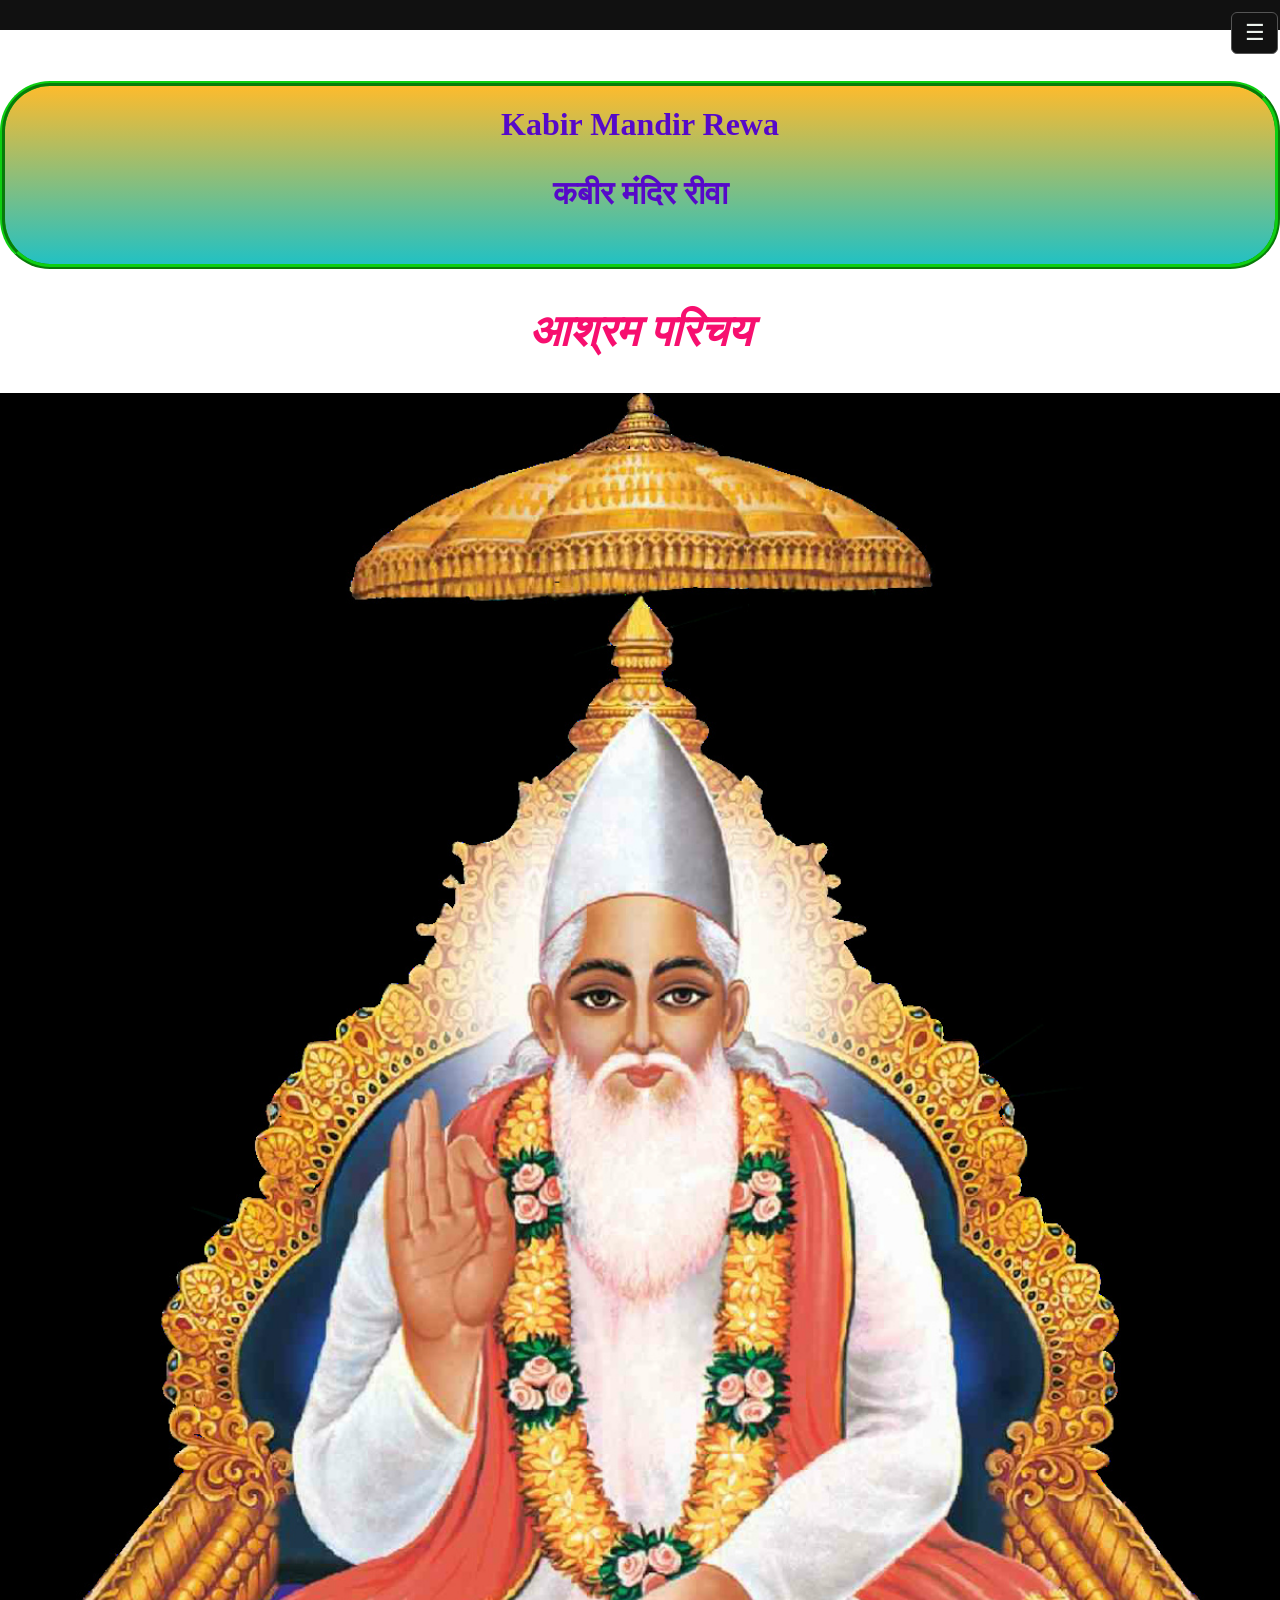
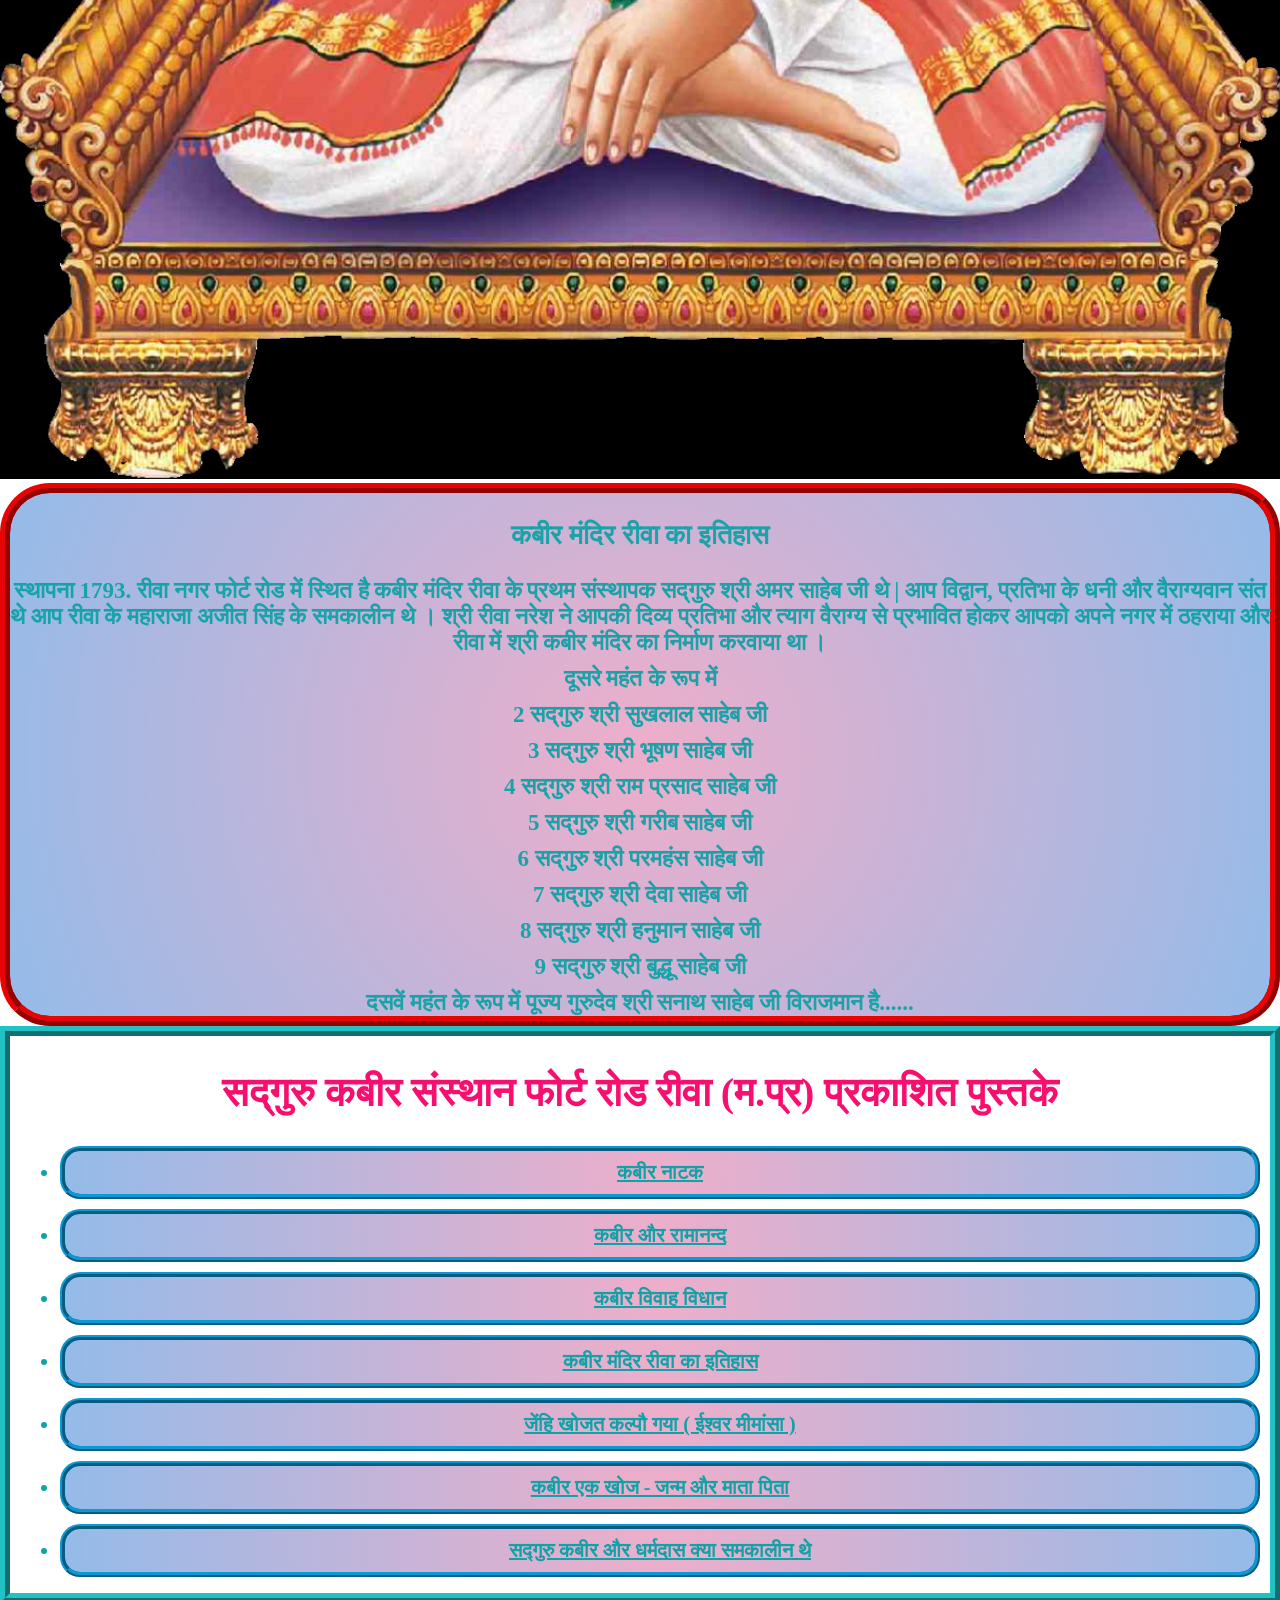
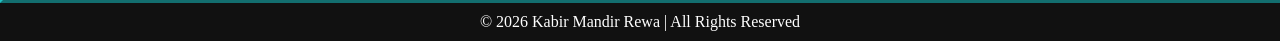
<file: saheb ji/About.html>
<!DOCTYPE html>
<html lang="hi">
<head>
<meta charset="UTF-8">
<meta name="viewport" content="width=device-width, initial-scale=1.0">
<title>About - Kabir Mandir Rewa</title>
<link rel="stylesheet" href="About.css">
<link rel="stylesheet" href="common.css">
</head>

<body>

<!-- ===== HEADER ===== -->
<header class="header">
    
<div class="navbar">

  <div class="menu-icon" onclick="toggleMenu()">
    ☰
  </div>

  <div class="nav-links" id="navLinks">
    <a href="index.html">Home</a>
    <a href="About.html">About</a>
    <a href="Events.html">Events</a>
    <a href="Gallery.html">Gallery</a>
    <a href="Contact.html">Contact</a>
  </div>

</div>
    <div class="logo">
        
        <h1>Kabir Mandir Rewa
            <p> कबीर मंदिर रीवा</p>
        </h1>
    </div>
</header>

<!-- ===== PAGE TITLE ===== -->
<section class="page-title">
    <h2>आश्रम परिचय</h2>
</section>

<!-- ===== ABOUT CONTENT ===== -->
<section class="about-content">

    <div class="about-image">
        <img src="image/kabir_saheb.jpg" alt="Kabir Mandir">
    </div>

    <div class="about-text">
        <h3>कबीर मंदिर रीवा का इतिहास</h3>
        <p1>
        स्थापना 1793.
        </p1>

        <p2>
        रीवा नगर फोर्ट रोड में स्थित है कबीर मंदिर रीवा के प्रथम संस्थापक सद्‌गुरु श्री अमर साहेब जी थे | आप विद्वान, प्रतिभा के धनी और वैराग्यवान संत थे आप रीवा के महाराजा अजीत सिंह के समकालीन थे ।
        </p2>
        <p3>

         श्री रीवा नरेश ने आपकी दिव्य प्रतिभा और त्याग वैराग्य से प्रभावित होकर आपको अपने नगर में ठहराया और रीवा में श्री कबीर मंदिर का निर्माण करवाया था ।
        </p3>
        <p4 class="name-list">
           <li> दूसरे महंत के रूप में</li>

           <li>2 सद्‌गुरु श्री सुखलाल साहेब जी</li>

           <li>3 सद्‌गुरु श्री भूषण साहेब जी</li>

           <li>4 सद्‌गुरु श्री राम प्रसाद साहेब जी</li>

           <li>5 सद्‌गुरु श्री गरीब साहेब जी</li>

           <li>6 सद्‌गुरु श्री परमहंस साहेब जी</li>

           <li>7 सद्‌गुरु श्री देवा साहेब जी</li>

           <li>8 सद्‌गुरु श्री हनुमान साहेब जी</li>

           <li>9 सद्‌गुरु श्री बुद्धू साहेब जी</li>

            दसवें महंत के रूप में पूज्य गुरुदेव श्री सनाथ साहेब जी विराजमान है......
        </p4>
    </div>
    <div class="book-section">
        <h2> सद्‌गुरु कबीर संस्थान फोर्ट रोड रीवा (म.प्र) प्रकाशित पुस्तके</h2>
         <ul>
            <li><a href=" Events.html#books">कबीर नाटक</a></li>
            <li><a href=" Events.html#books">कबीर और रामानन्द</a></li>
            <li><a href=" Events.html#books">कबीर विवाह विधान</a></li>
            <li><a href=" Events.html#books">कबीर मंदिर रीवा का इतिहास</a></li>
            <li><a href=" Events.html#books">जेंहि खोजत कल्पौ गया ( ईश्वर मीमांसा ) </a></li>
            <li><a href=" Events.html#books">कबीर एक खोज - जन्म और माता पिता</a></li>
            <li><a href=" Events.html#books">सद्गुरु कबीर और धर्मदास क्या समकालीन थे</a></li>

         </ul>


    </div>

</section>

<!-- ===== FOOTER ===== -->
<footer class="footer">
    © 2026 Kabir Mandir Rewa | All Rights Reserved
</footer>
<script src="common.js"></script>

</body>
</html>
</file>
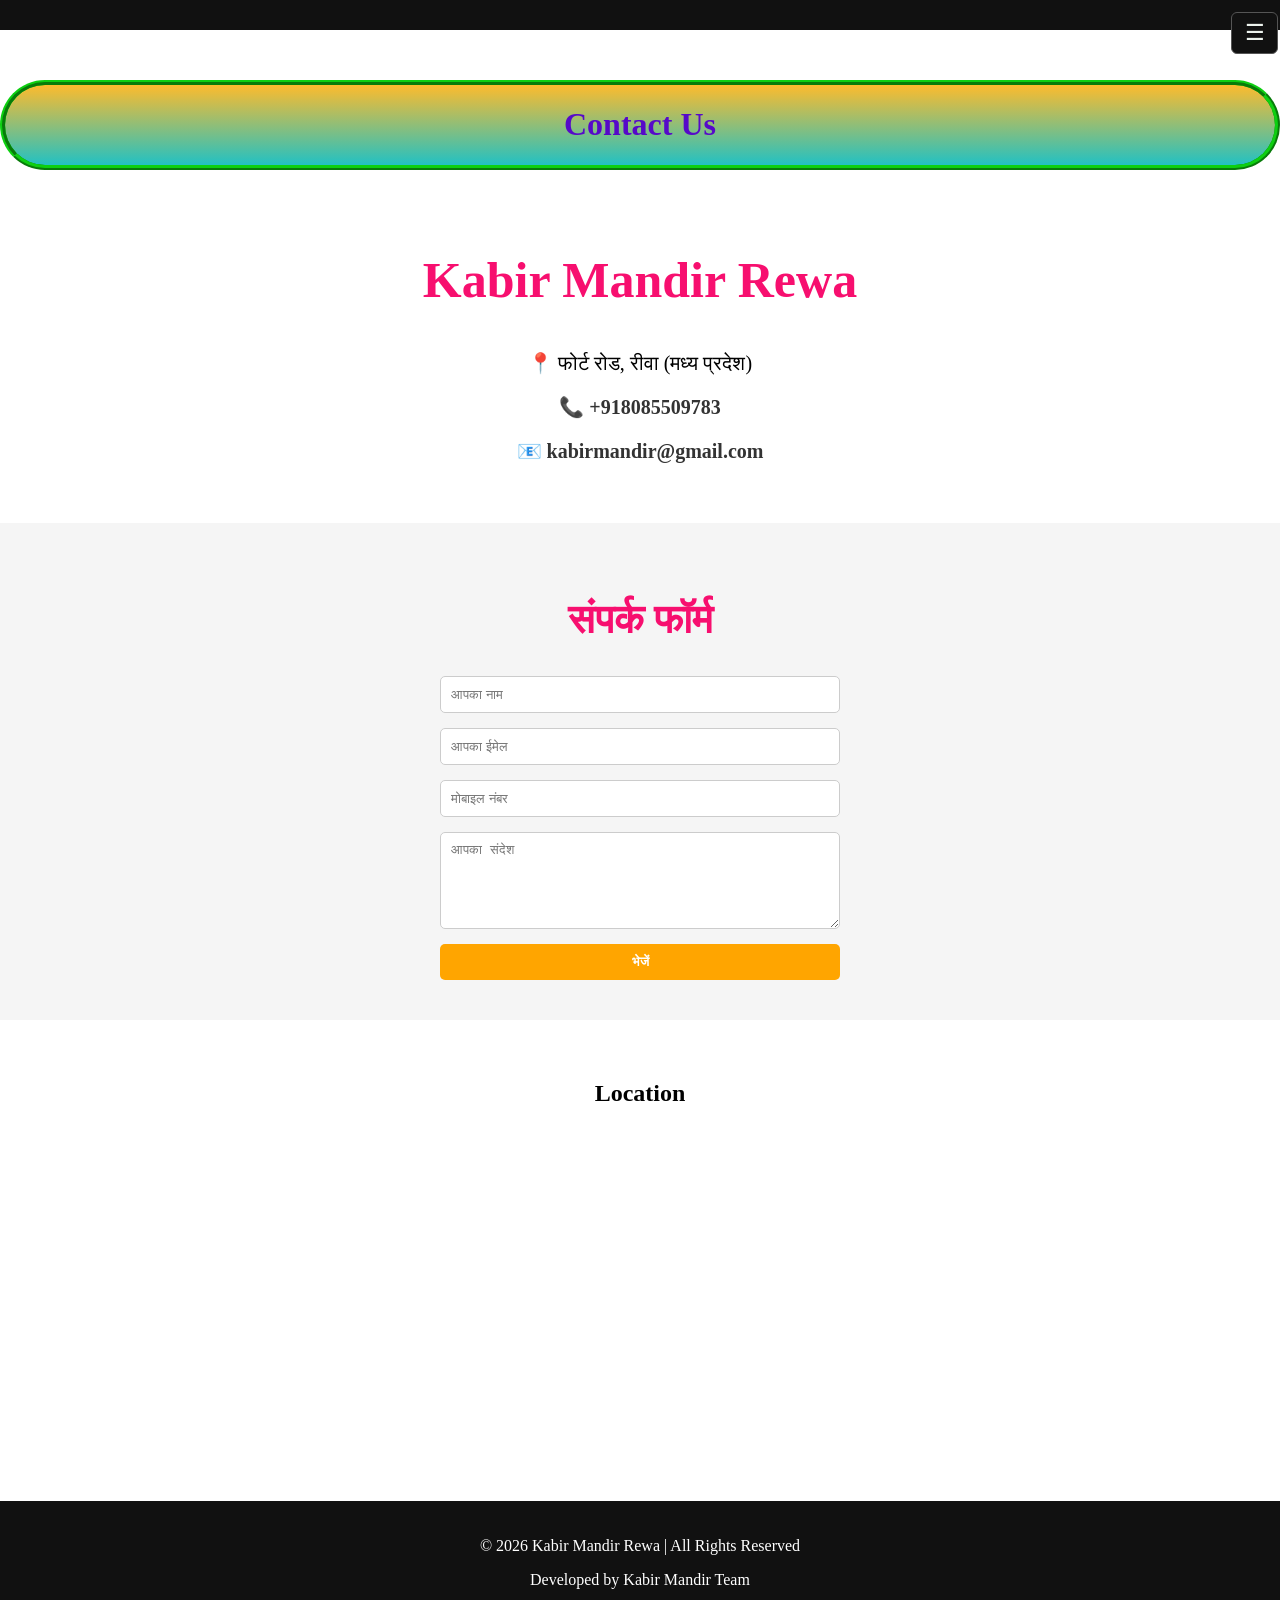
<file: saheb ji/Contact.html>
<!DOCTYPE html>
<html lang="hi">
<head>
<meta charset="UTF-8">
<meta name="viewport" content="width=device-width, initial-scale=1.0">
<title>Contact - Kabir Mandir Rewa</title>
<link rel="stylesheet" href="Contact.css">
<link rel="stylesheet" href="common.css">
</head>

<body>
<header class="header">
<!-- ===== NAVBAR ===== -->
<div class="navbar">

  <div class="menu-icon" onclick="toggleMenu()">
    ☰
  </div>

  <div class="nav-links" id="navLinks">
    <a href="index.html">Home</a>
    <a href="About.html">About</a>
    <a href="Events.html">Events</a>
    <a href="Gallery.html">Gallery</a>
    <a href="Contact.html">Contact</a>
  </div>

</div>
<div class="logo">
    <h1>Contact Us</h1>
</div>
</header>

<!-- ===== CONTACT INFO ===== -->
<section class="contact-info">
    <h2>Kabir Mandir Rewa</h2>
    <p>📍 फोर्ट रोड, रीवा (मध्य प्रदेश)</p> 

    <p>📞 
        <a href="tel:+918085509783 "
         class="contact-link">
    +918085509783 
        </a>
    </p>

    <p>📧 
        <a href="mailto:kabirmandir@gmail.com" class="contact-link">
        kabirmandir@gmail.com
        </a>
    </p>
</section>

<!-- ===== CONTACT FORM ===== -->
<section class="contact-form">
    <h2>संपर्क फॉर्म</h2>

    <form action="https://formsubmit.co/prasoonm713@gmail.com" method="post">
        <input type="text" name="name" placeholder="आपका नाम" required>
        <input type="email" name="email" placeholder="आपका ईमेल" required>
        <input type="tel" name="phone" placeholder="मोबाइल नंबर">
        <textarea name="message" placeholder="आपका संदेश" rows="5"></textarea>
        <input type="hidden" name="_captcha"
         value="false">
        <button type="submit">भेजें</button>
    </form>
</section>

<!-- ===== GOOGLE MAP ===== -->
<section class="map">
    <h2>Location</h2>
    <iframe 
        src="https://www.google.com/maps?q=Satguru%20Kabir%20Sansthan%20Fort%20Road%20Rewa%20MP&output=embed"
        width="100%" 
        height="300" 
        style="border:0;">
    </iframe>
</section>

<!-- ===== FOOTER ===== -->
<footer class="footer">
    <p>© 2026 Kabir Mandir Rewa | All Rights
         Reserved</p>
    <p>Developed by Kabir Mandir Team</p>
</footer>
<script src="common.js"></script>

</body>
</html>
</file>
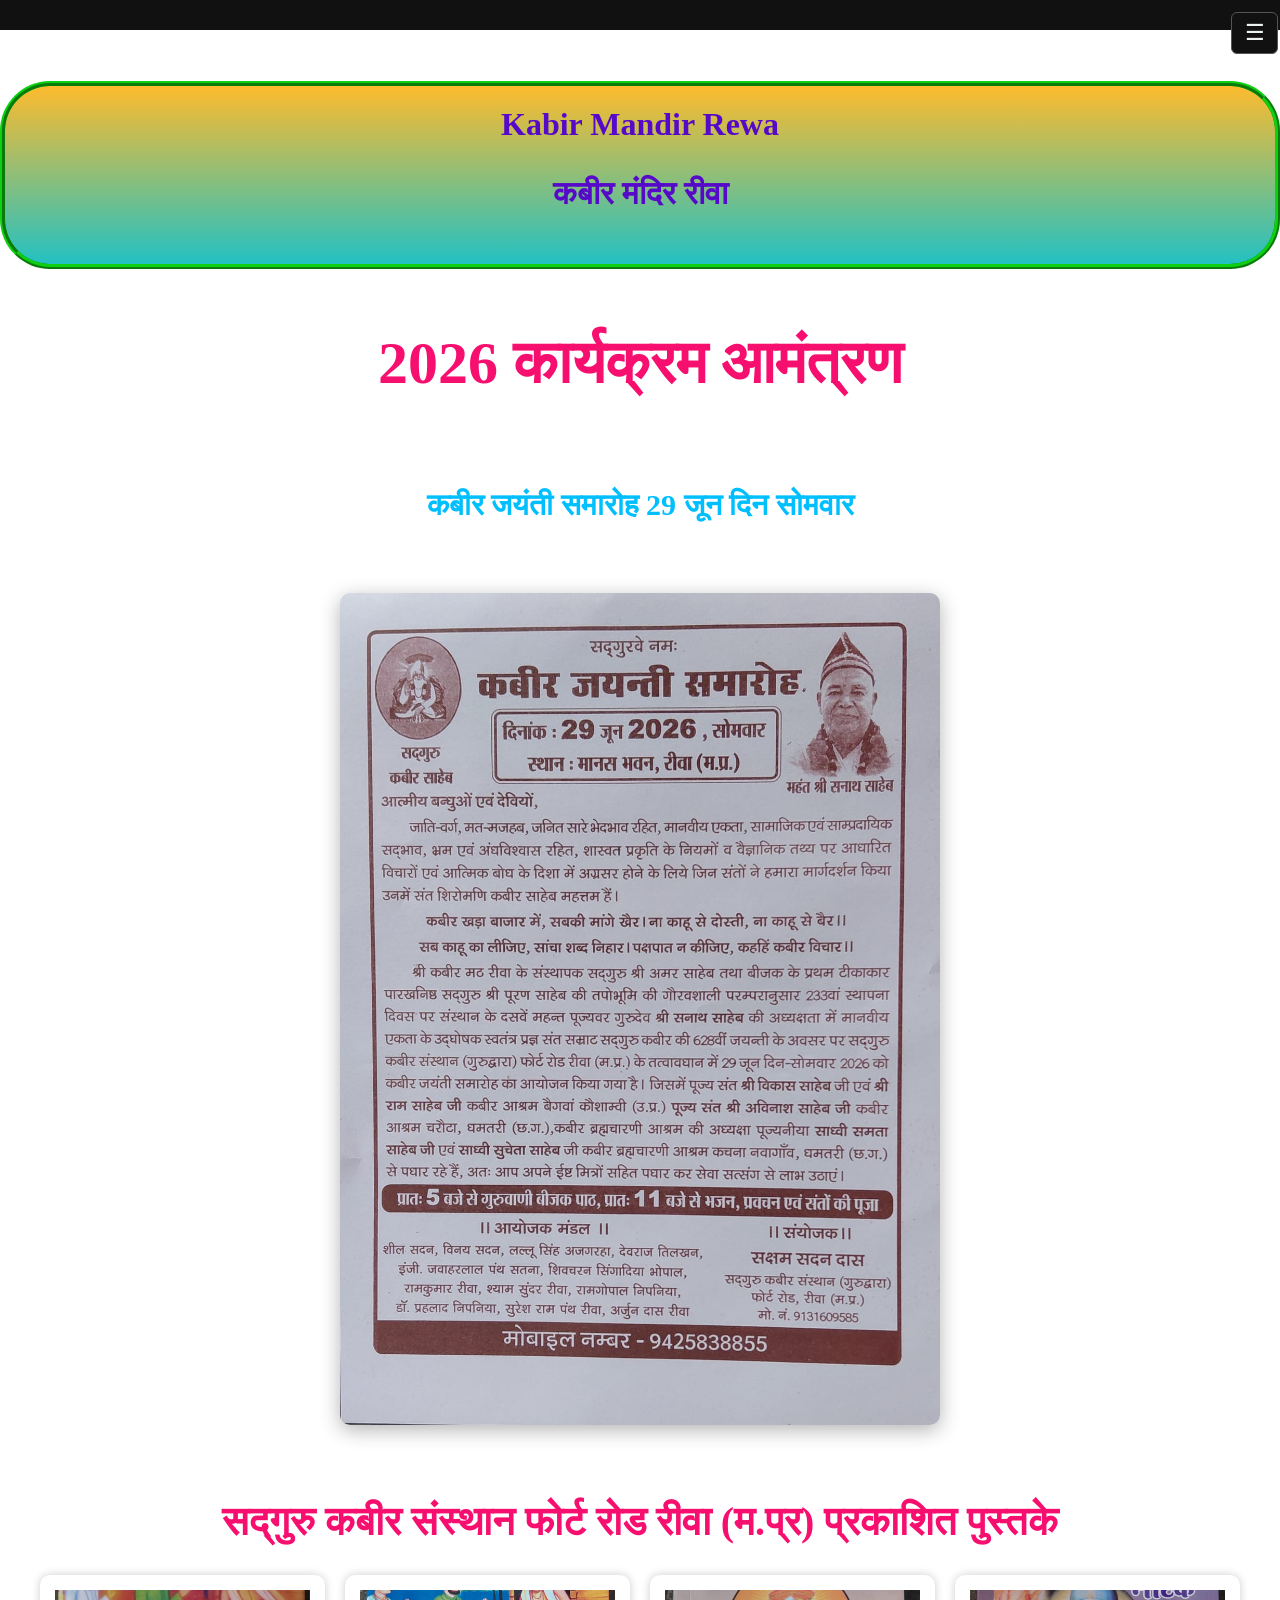
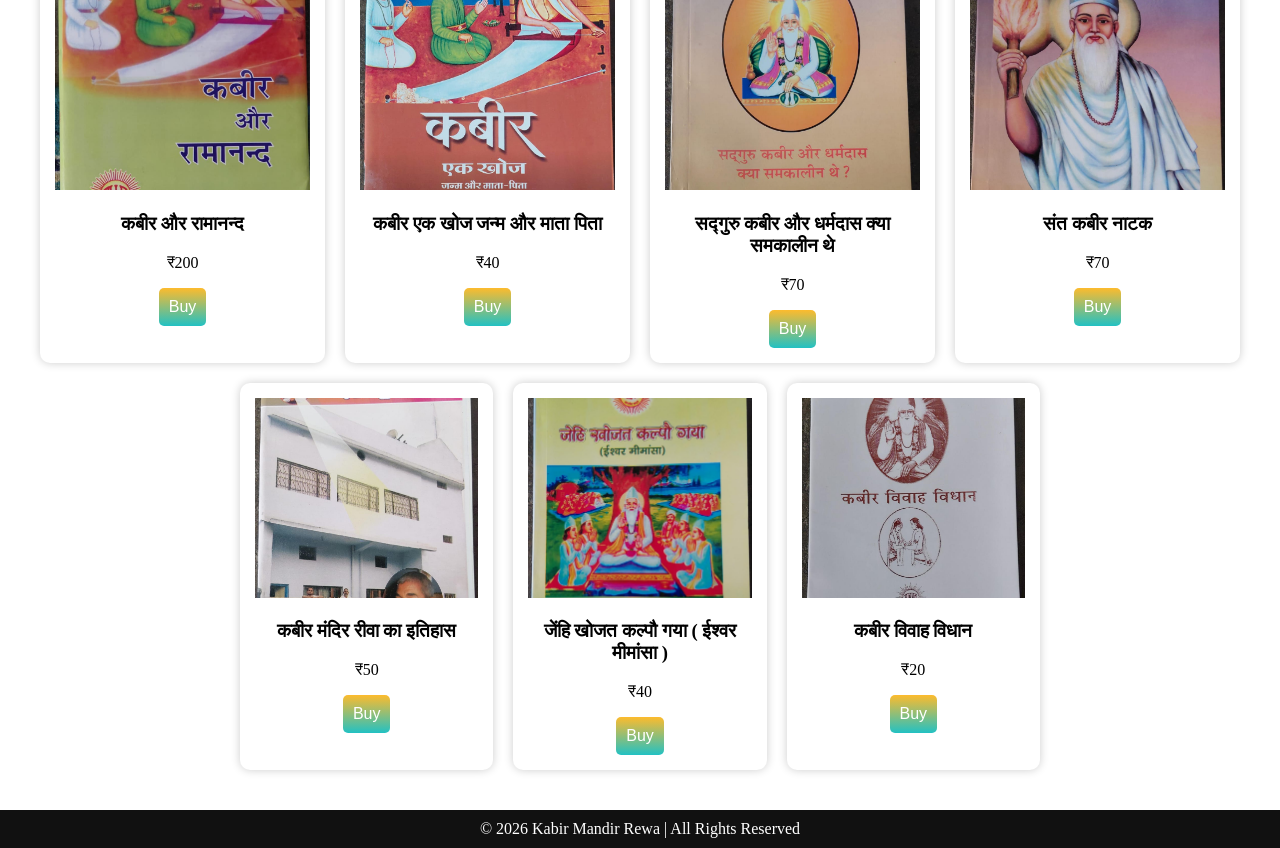
<file: saheb ji/Events.html>
<!DOCTYPE html>
<html lang="hi">
<head>
<meta charset="UTF-8">
<meta name="viewport" content="width=device-width, initial-scale=1.0">
<title>Kabir Mandir Rewa</title>
<link rel="stylesheet" href="Events.css">
<link rel="stylesheet" href="common.css">
</head>

<body>
<div class="navbar">

  <div class="menu-icon" onclick="toggleMenu()">
    ☰
  </div>

  <div class="nav-links" id="navLinks">
    <a href="index.html">Home</a>
    <a href="About.html">About</a>
    <a href="Events.html">Events</a>
    <a href="Gallery.html">Gallery</a>
    <a href="Contact.html">Contact</a>
  </div>

</div>
<!-- ===== HEADING ===== -->
<header class="header">
    <h1>Kabir Mandir Rewa 
        <p>कबीर मंदिर रीवा</p>
    </h1>
    
</header>

<!-- ===== THIS YEAR INVITATION ===== -->
<section class="invitation">
    <h2>2026 कार्यक्रम आमंत्रण</h2>
    <p> कबीर जयंती समारोह 29 जून दिन सोमवार</p>

    <a href="image/invite1.jpeg" target="_blank">
        <img src="image/invite1.jpeg" class="invite-img">
    </a>
</section>

<!-- ===== BOOKS ===== -->
<section id="books" class="book-section">
  <h2> सद्‌गुरु कबीर संस्थान फोर्ट रोड रीवा (म.प्र) प्रकाशित पुस्तके</h2>


        <div class="row row1">

           <!-- BOOK 1 -->
           <div class="book-card">
             <img src="image/kabir aur ramanand.jpeg">
             <h3>कबीर और रामानन्द</h3>
             <p>₹200</p>
             <button onclick="buyBook('कबीर और रामानन्द')">Buy</button>
           </div>

           <!-- BOOK 2 -->
           <div class="book-card">
             <img src="image/kabir ake khoj.jpeg">
             <h3>कबीर एक खोज 
                 जन्म और माता पिता</h3>
             <p>₹40</p>
             <button onclick="buyBook('कबीर एक खोज जन्म और माता पिता')">Buy</button>
           </div>

           <!-- BOOK 3 -->
           <div class="book-card">
             <img src="image/samkalin.jpeg">
             <h3>सद्गुरु कबीर और धर्मदास क्या समकालीन थे</h3>
             <p>₹70</p>
             <button onclick="buyBook('सद्गुरु कबीर और धर्मदास क्या समकालीन थे')">Buy</button>
           </div>
           <!-- BOOK 4 -->
           <div class="book-card">
             <img src="image/sant kabir natak .jpeg">
             <h3>संत कबीर नाटक</h3>
             <p>₹70</p>
             <button onclick="buyBook('संत कबीर नाटक')">Buy</button>
           </div>
        </div>

    <div class="row row2">
       <!-- BOOK 5 -->
       <div class="book-card">
         <img src="image/kabir mandir rewa ka ithaas.jpeg">
         <h3>कबीर मंदिर रीवा का इतिहास</h3>
         <p>₹50</p>
         <button onclick="buyBook('कबीर मंदिर रीवा का इतिहास')">Buy</button>
       </div>
       <!-- BOOK 6
         -->
       <div class="book-card">
         <img src="image/ishor mimansa.jpeg">
         <h3>जेंहि खोजत कल्पौ गया ( ईश्वर मीमांसा )</h3>
         <p>₹40</p>
         <button onclick="buyBook('जेंहि खोजत कल्पौ गया [ ईश्वर मीमांसा ]')">Buy</button>
       </div>
       <!-- BOOK 7 -->
       <div class="book-card">
         <img src="image/kabir vivah vidhan.jpeg">
         <h3>कबीर विवाह विधान</h3>
         <p>₹20</p>
         <button onclick="buyBook('कबीर विवाह विधान')">Buy</button>
       </div>
    </div>   

  
</section>
<footer class="footer"> © 2026 Kabir Mandir Rewa | All Rights Reserved
</footer>
<script src="common.js"></script>

</body>
</html>
</file>
<file: saheb ji/About.css>
/* About ka  css code*/
 body{
    margin: 0; 
    padding: 0;
 } 
 h1{
   text-align:center;
    padding:20px;
    border:5px ridge,rgb(14, 207, 17);
    border-radius: 50px ;
    box-sizing: border-box ;
    background: #22C1C3;
    background: linear-gradient(0deg, rgba(34, 193, 195, 1) 0%, rgba(253, 187, 45, 1) 100%);
    font-weight: bold;
    color:rgb(86, 9, 201);
}

   .page-title h2 {
    text-align: center; 
    color: rgb(247, 15, 111);
    font-style: italic; 
    font-size:44px ;
    font-weight: bold;
 }
 .about-image img{
    height:auto ;
     width:100%;
 }
 .about-text {
    text-align:center ; 
    border: 10px,ridge #e90404; 
    background: radial-gradient(circle, rgba(238, 174, 202, 1) 0%, rgba(148, 187, 233, 1) 100%);
    box-sizing: border-box;
    border-radius:50px ;
    color: rgba(17, 162, 167, 0.953);
    font-size: 23px;
    font-weight: bold;
 }
  .name-list{
   list-style-position: inside;
   padding: 0;
   margin: 20px auto ;
 } 
 .name-list li{
   margin:  10px;  
   display: grid;
   place-items: center;
 }
 .book-section{
  border: #22C1C3 10px,ridge ;
 }
 .book-section h2{
  color:rgb(247, 15, 111);
  font-size: 40px;
  margin-bottom: 30px;
  text-align: center;
 }
 .book-section ul li {
  font-size: 20px;
  color: rgb(17, 162, 167);
  font-weight: bold;
  margin: 10px; 
  border: #0c98d4 5px,ridge ;
  border-radius: 20px;
  padding: 10px;
  background: radial-gradient(circle, rgba(238, 174, 202, 1) 0%, rgba(148, 187, 233, 1) 100%);
  text-align: center;

 }
 .book-section a {
   text-transform: none;
   color: inherit;
 }
 .book-section a:hover {
   color: rgb(89, 0, 255);
 }
 .footer{
   text-align: center;
   background: #111;
   color: white;
   padding: 10px;
 }
</file>
<file: saheb ji/common.css>
body{
  margin: 0;
  padding-top: 60px;
}

.navbar{
  position: fixed;
  top: 0;
  width: 100%;
  background: #111;
  padding: 15px 25px;
  box-sizing: border-box;
}

/* ☰ icon हमेशा दिखे */
.menu-icon{
  color: rgb(236, 242, 237);
  font-size: 28px;
  cursor: pointer;
  position: absolute;
  right: 2px;
  top: 12px;
  width: 45px;
  height: 40px;

  display: flex;
  align-items: center;
  justify-content: center;

  background: #111;
  font-size: 22px;

  border-radius: 6px;
  cursor: pointer;

  border:1px solid #555 ;
}

/* menu hidden by default */
.nav-links{
  position: fixed;
  top: 60px;
  right: -250px;   /* hidden */
  width: 200px;    /* छोटा box */
  background: #111;
  display: flex;
  flex-direction: column;
  align-items: center;
  padding: 20px 0;
  gap: 20px;
  transition: 0.3s;
  border-radius: 10px 0 0 10px;
}

/* show menu */
.nav-links.show{
  right: 0;
}

.nav-links a{
  color: white;
  text-decoration: none;
  font-size: 18px;
  padding: 8px;
}
.nav-links a:hover{
    color: orange;
}
html{ 
  scroll-behavior: smooth;
}
</file>
<file: saheb ji/Contact.css>
.logo{
    text-align:center;

    border:5px ridge,rgb(14, 207, 17);
    border-radius: 50px ;
    box-sizing: border-box ;
    background: #22C1C3;
    background: linear-gradient(0deg, rgba(34, 193, 195, 1) 0%, rgba(253, 187, 45, 1) 100%);
    font-weight: bold;
    color:rgb(86, 9, 201);
     margin-top:20px;
}
.contact-info{
    text-align:center;
    padding:40px 20px;
     font-size: 20px;
}
.contact-info h2{
    color: rgb(247, 15, 111); 
    font-size:50px; ;
}

.contact-link{
    text-decoration:none;
    color:#333;
    font-weight:bold;
}

.contact-link:hover{
    color:rgb(53, 12, 235) ;
}

/* ===== CONTACT FORM ===== */
.contact-form{
    text-align:center;
    padding:40px 20px;
    background:#f5f5f5;
}
.contact-form h2{
    color: rgb(247, 15, 111);
    font-size: 40px;
}

.contact-form form{
    max-width:400px;
    margin:auto;
    display:flex;
    flex-direction:column;
    gap:15px;
}

.contact-form input,
.contact-form textarea{
    padding:10px;
    border:1px solid #ccc;
    border-radius:5px;
}

.contact-form button{
    padding:10px;
    background:orange;
    border:none;
    color:white;
    font-weight:bold;
    cursor:pointer;
    border-radius:5px;
}

.contact-form button:hover{
    background:rgb(67, 10, 225);
}

/* ===== MAP ===== */
.map{
    padding:40px 20px;
    text-align:center;
}

/* ===== FOOTER ===== */
.footer{
    background:#111;
    color:white;
    text-align:center;
    padding:20px;
    margin-top:30px;
}
.body{
    margin: 0px;
    padding: 0px;
}
</file>
<file: saheb ji/Events.css>
/* Event ka css code */
 header h1{
    text-align:center;
    padding:20px;
    border:5px ridge,rgb(14, 207, 17);
    border-radius: 50px ;
    box-sizing: border-box ;
    background: #22C1C3;
    background: linear-gradient(0deg, rgba(34, 193, 195, 1) 0%, rgba(253, 187, 45, 1) 100%);
    font-weight: bold;
    color:rgb(86, 9, 201);
}
 body{
    margin:0px;
    padding:0px;
}

/* Header */
/* Invitation Section */
.invitation h2{
    color:rgb(247, 15, 111); 
    font-size:60px; 
    margin-top: 60px;
    text-align: center;
}
.invitation p{
    padding:40px 20px; 
    font-size: 30px;
     font-weight: bold;
     color: deepskyblue;
     text-align: center;
}

.invite-img{
     display: block;
    margin: 0 auto;
    width:60%;
    max-width:600px;
    border-radius:10px;
    box-shadow:0 5px 20px rgba(0,0,0,0.3);
    cursor:pointer;
    transition:0.3s; 
    
}

.invite-img:hover{
    transform:scale(1.02);
}

/*Book section*/
.book-section{
  text-align: center;
  padding: 40px;
}
.book-section h2{
  color:rgb(247, 15, 111);
  font-size: 40px;
  margin-bottom: 30px;

}

/* common row */
.row{
  display: grid;
  gap: 20px;
  margin-bottom: 20px;
}

/* 🔥 row1 = 4 column */
.row1{
  grid-template-columns: repeat(4, 1fr);
}

/* 🔥 row2 = 3 column + center */
.row2{
  grid-template-columns: repeat(3, 1fr);
  justify-content: center;
  max-width: 800px;
  margin: auto;
}

/* card design */
.book-card{
  background: white;
  padding: 15px;
  border-radius: 10px;
  box-shadow: 0 0 10px rgba(0,0,0,0.2);
}

.book-card img{
  width: 100%;
  height: 200px;
  object-fit: cover;
}
.book-card button{
    background: #22C1C3;
    background: linear-gradient(0deg, rgba(34, 193, 195, 1) 0%, rgba(253, 187, 45, 1) 100%);
    border: none;
    padding: 10px;
    color: white;
    font-size: 16px;
    cursor: pointer;
    border-radius:5px;
}
.book-card button:hover{
    background: #25316D;
    color: white;
}
.footer{
    background: #111;
    color:white;
    padding: 10px;
    text-align: center;
}
</file>
